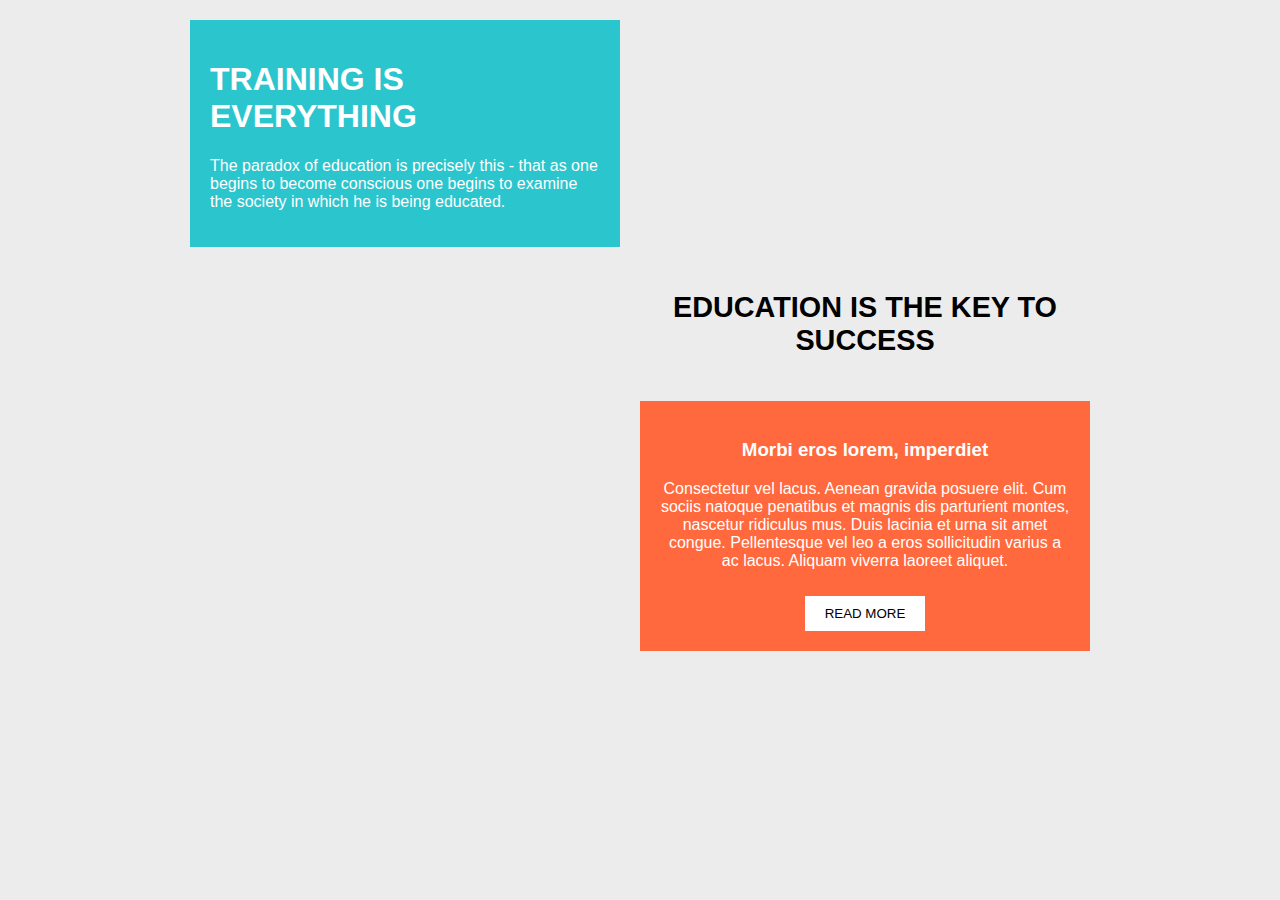
<file: Entrega-Grid-Svetlin/index.html>
<!DOCTYPE html>
<html lang="es">
<head>
    <meta charset="UTF-8" />
    <meta name="viewport" content="width=device-width, initial-scale=1.0" />
    <link rel="stylesheet" href="style.css" />
    <title>Landing Grid</title>
</head>
<body>
    <div class="container">
        <header class="header">
            <h1>TRAINING IS EVERYTHING</h1>
            <p>The paradox of education is precisely this - that as one begins to become conscious one begins to examine the society in which he is being educated.</p>
        </header>

        <section class="school"></section>
        <section class="student"></section>

        <main class="main">
            <h2>EDUCATION IS THE KEY TO SUCCESS</h2>
        </main>

        <section class="time"></section>
        <section class="alumni"></section>

        <footer class="footer">
            <h3>Morbi eros lorem, imperdiet</h3>
            <p>Consectetur vel lacus. Aenean gravida posuere elit. Cum sociis natoque penatibus et magnis dis parturient montes, nascetur ridiculus mus. Duis lacinia et urna sit amet congue. Pellentesque vel leo a eros sollicitudin varius a ac lacus. Aliquam viverra laoreet aliquet.</p>
            <button>READ MORE</button>
        </footer>
    </div>
</body>
</html>
</file>
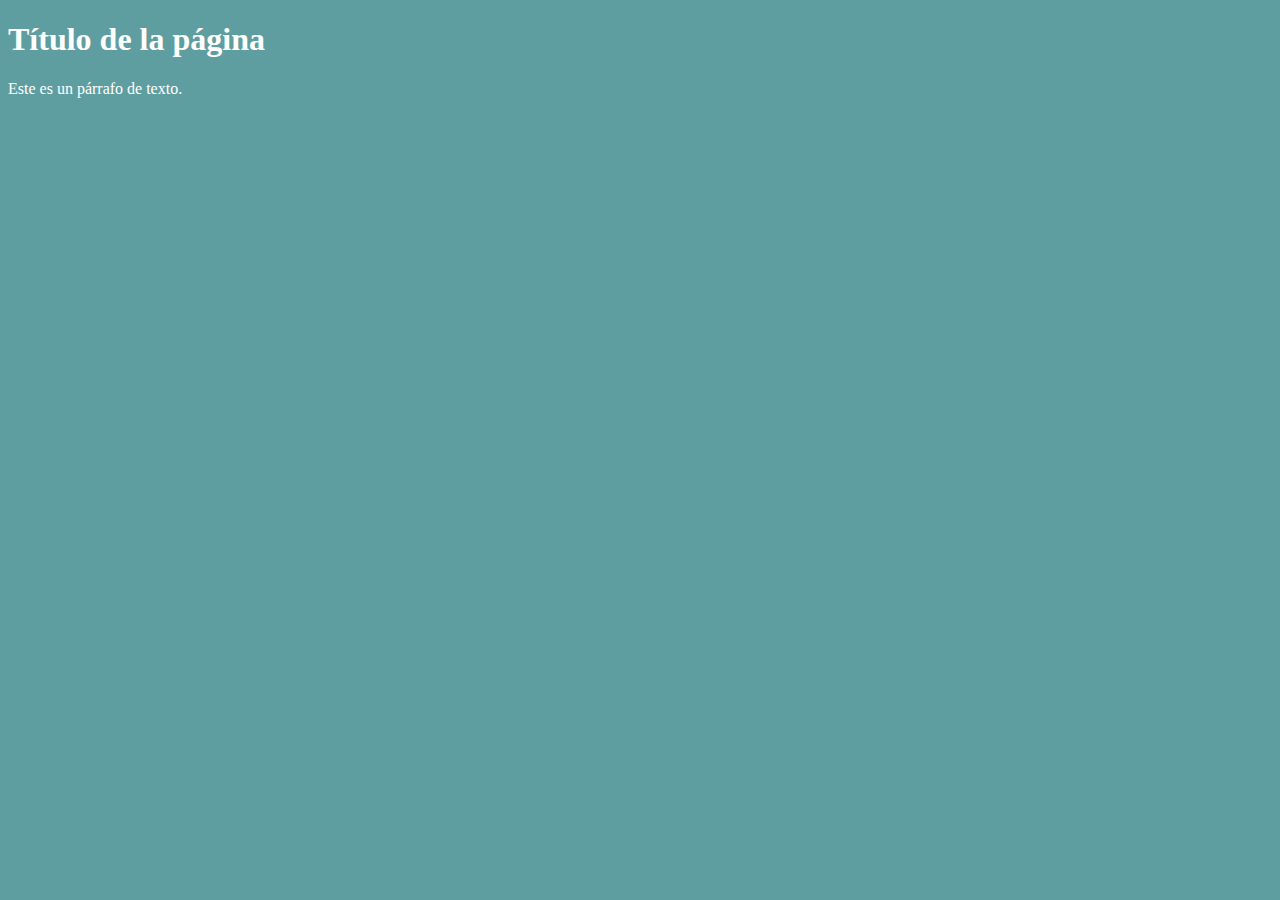
<file: proyecto-2-con-stylecss/index.html>
<!DOCTYPE html>
<html lang="es">
<head>
  <meta charset="UTF-8">
  <title>Mi aplicación web</title>
  <link rel="stylesheet" href="style.css">
</head>
<body>
  <h1>Título de la página</h1>
  <p>Este es un párrafo de texto.</p>
</body>
</html>
</file>
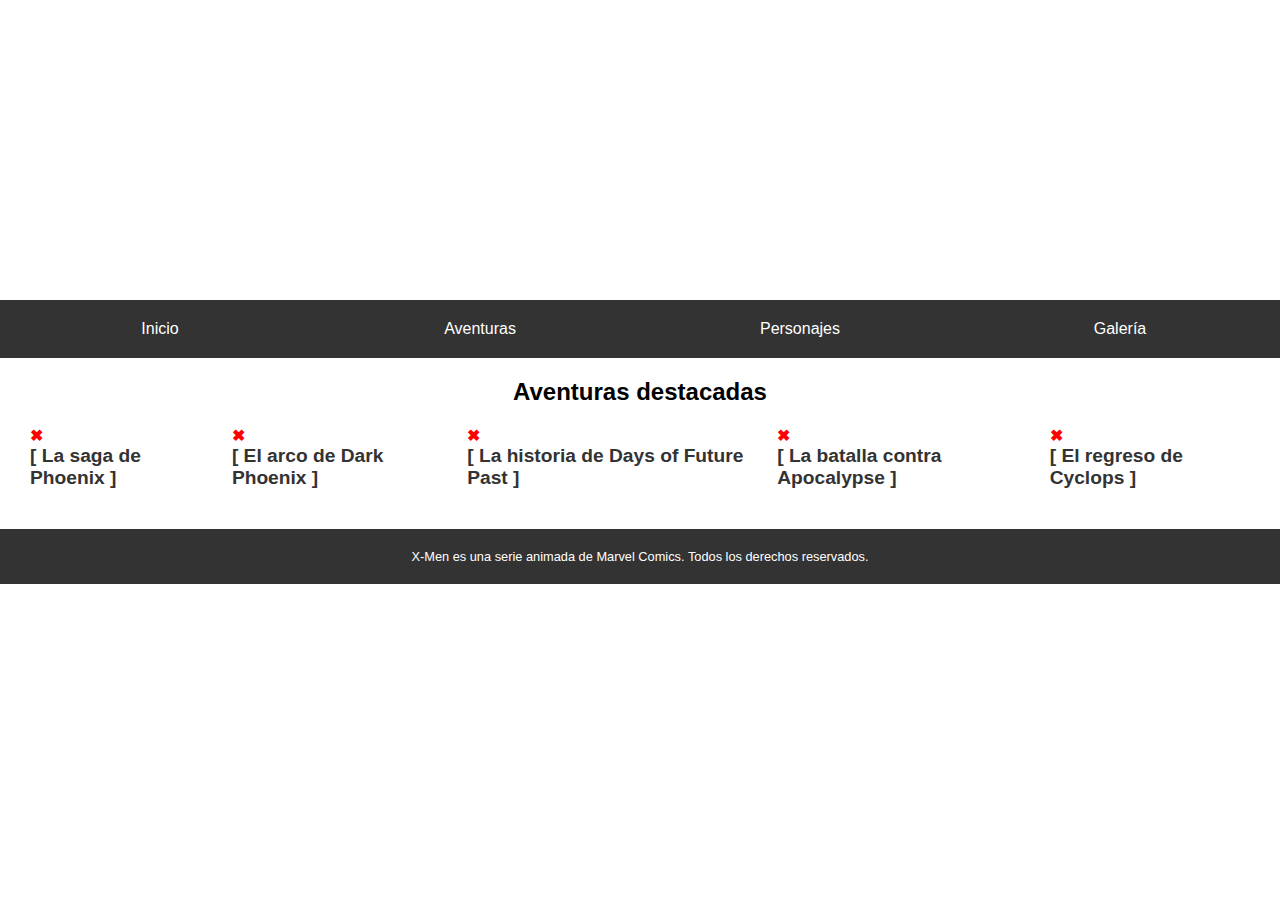
<file: Reto-3/index.html>
<!DOCTYPE html>
<html lang="es">
  <head>
    <meta charset="UTF-8" />
    <meta name="viewport" content="width=device-width, initial-scale=1.0" />
    <title>Aventuras de los X-Men</title>
    <link rel="stylesheet" href="style.css" />
  </head>
  <body>
    <header>
      <h1>Aventuras de los X-Men</h1>
    </header>
    <nav>
      <ul>
        <li><a href="#">Inicio</a></li>
        <li><a href="#">Aventuras</a></li>
        <li><a href="#">Personajes</a></li>
        <li><a href="#">Galería</a></li>
      </ul>
    </nav>
    <main>
      <section>
        <h2>Aventuras destacadas</h2>
        <ul>
          <li><a href="#">La saga de Phoenix</a></li>
          <li><a href="#">El arco de Dark Phoenix</a></li>
          <li><a href="#">La historia de Days of Future Past</a></li>
          <li><a href="#">La batalla contra Apocalypse</a></li>
          <li><a href="#">El regreso de Cyclops</a></li>
        </ul>
      </section>
    </main>
    <footer>
      <p>
        X-Men es una serie animada de Marvel Comics. Todos los derechos
        reservados.
      </p>
    </footer>
  </body>
</html>
</file>
<file: Entrega-Grid-Svetlin/style.css>
/* Variables de color */
:root {
    --primary-color: rgb(236, 236, 236);
    --color-secundario: rgb(21, 21, 21);
    --color-azul: #2bc5cd;
    --color-naranja: #ff693d;
    --border: 2px solid var(--color-azul);
    --espaciado: 20px;
    --fuente: Arial, Helvetica, sans-serif;
  }
  
  body {
    font-family: var(--fuente);
    background-color: var(--primary-color);
    margin: 0;
    padding: var(--espaciado);
    display: flex;
    justify-content: center;
  }
  
  .container {
    display: grid;
    grid-template-columns: 2fr 1fr 1fr;
    grid-template-rows: auto auto auto;
    gap: var(--espaciado);
    max-width: 900px;
  }
  
  /* Distribución de las áreas del Grid */
  .header {
    grid-column: 1 / 2;
    grid-row: 1 / 2;
    background-color: var(--color-azul);
    color: white;
    padding: var(--espaciado);
  }
  
  .school {
    grid-column: 2 / 3;
    grid-row: 1 / 2;
    background-image: url('https://images03.nicepage.com/c461c07a441a5d220e8feb1a/d8ce469044b958508f4bdbab/blueschoolbackpackwithessentialsupplies_232148207678.jpg');
    background-size: cover;
  }
  
  .student {
    grid-column: 3 / 4;
    grid-row: 1 / 2;
    background-image: url('https://images03.nicepage.com/c461c07a441a5d220e8feb1a/9e4ce16148dd5cbeb1065410/89f80abe-6acd-d8dc-a341-3e571206975b.jpg');
    background-size: cover;
  }
  
  .main {
    grid-column: 2 / 4;
    grid-row: 2 / 3;
    background-color: var(--primary-color);
    text-align: center;
    display: flex;
    align-items: center;
    justify-content: center;
    font-size: 1.2rem;
    font-weight: bold;
  }
  
  .time {
    grid-column: 3 / 4;
    grid-row: 2 / 3;
    background-image: url('https://images03.nicepage.com/c461c07a441a5d220e8feb1a/773a5aa425b1502aaac14708/f2b45624-c8f6-3aa0-0ee4-58adda3c89b0.jpg');
    background-size: cover;
  }
  
  .alumni {
    grid-column: 1 / 2;
    grid-row: 3 / 4;
    background-image: url('https://images03.nicepage.com/c461c07a441a5d220e8feb1a/89993ff69c3e5244ad2bf1ba/blondestudentgirlissmilingholdingfoldernotebookherhandsuniversitybackground_101969664.jpg');
    background-size: cover;
  }
  
  .footer {
    grid-column: 2 / 4;
    grid-row: 3 / 4;
    background-color: var(--color-naranja);
    color: white;
    padding: var(--espaciado);
    text-align: center;
  }
  
  .footer button {
    background-color: white;
    color: black;
    padding: 10px 20px;
    border: none;
    cursor: pointer;
    margin-top: 10px;
  }
  
  /* Responsive para móviles */
  @media (max-width: 768px) {
    .container {
      grid-template-columns: 1fr;
      grid-template-rows: auto auto auto auto auto auto auto;
    }
  
    .header {
      grid-column: 1;
      grid-row: 1;
    }
  
    .school {
      grid-column: 1;
      grid-row: 2;
    }
  
    .student {
      grid-column: 1;
      grid-row: 3;
    }
  
    .main {
      grid-column: 1;
      grid-row: 4;
    }
  
    .time {
      grid-column: 1;
      grid-row: 5;
    }
  
    .alumni {
      grid-column: 1;
      grid-row: 6;
    }
  
    .footer {
      grid-column: 1;
      grid-row: 7;
    }
  }
</file>
<file: proyecto-2-con-stylecss/style.css>
body{
    color: white;
    background-color: cadetblue;
  }
</file>
<file: Reto-3/style.css>
/* Reset de estilos */
* {
    box-sizing: border-box;
    margin: 0;
    padding: 0;
  }
  
  body {
    font-family: Arial, sans-serif;
  }
  
  header {
    background-image: url(https://lumiere-a.akamaihd.net/v1/images/pp_xmen1992_herobanner_21369_2ead90c7.jpeg?region=0,0,2048,878);
    background-size: cover;
    height: 300px;
    display: flex;
    align-items: center;
    justify-content: center;
  }
  
  header h1 {
    color: white;
    text-align: center;
    font-size: 2em;
  }
  
  nav {
    background-color: #333;
  }
  
  nav ul {
    display: flex;
    list-style: none;
  }
  
  nav li {
    flex: 1;
    text-align: center;
  }
  
  nav a {
    display: block;
    padding: 20px 0;
    color: white;
    text-decoration: none;
  }
  
  /* Hover y focus en el nav */
  nav a:hover, nav a:focus {
    background-color: #555;
  }
  
  main {
    padding: 20px;
  }
  
  section {
    margin-bottom: 20px;
  }
  
  section h2 {
    text-align: center;
    margin-bottom: 20px;
  }
  
  section ul {
    display: flex;
    justify-content: space-around;
  }
  
  section li {
    margin: 0 10px;
    list-style-type: none;
    position: relative;
  }
  
  /* Sustituir el punto de la lista por una X */
  section li::before {
    content: "✖";
    color: red;
    font-weight: bold;
    margin-right: 5px;
  }
  
  /* Estilos para los enlaces de la lista */
  section a {
    color: #333;
    text-decoration: none;
    font-weight: bold;
    font-size: 1.2em;
    display: inline-block;
  }
  
  /* Añadir corchetes a los enlaces */
  section a::before {
    content: "[ ";
  }
  section a::after {
    content: " ]";
  }
  
  /* Hover y focus para los enlaces */
  section a:hover, section a:focus {
    color: blue;
    text-decoration: underline;
  }
  
  footer {
    background-color: #333;
    color: white;
    padding: 20px;
    text-align: center;
  }
  
  footer p {
    margin: 0;
    font-size: 0.8em;
  }
</file>
